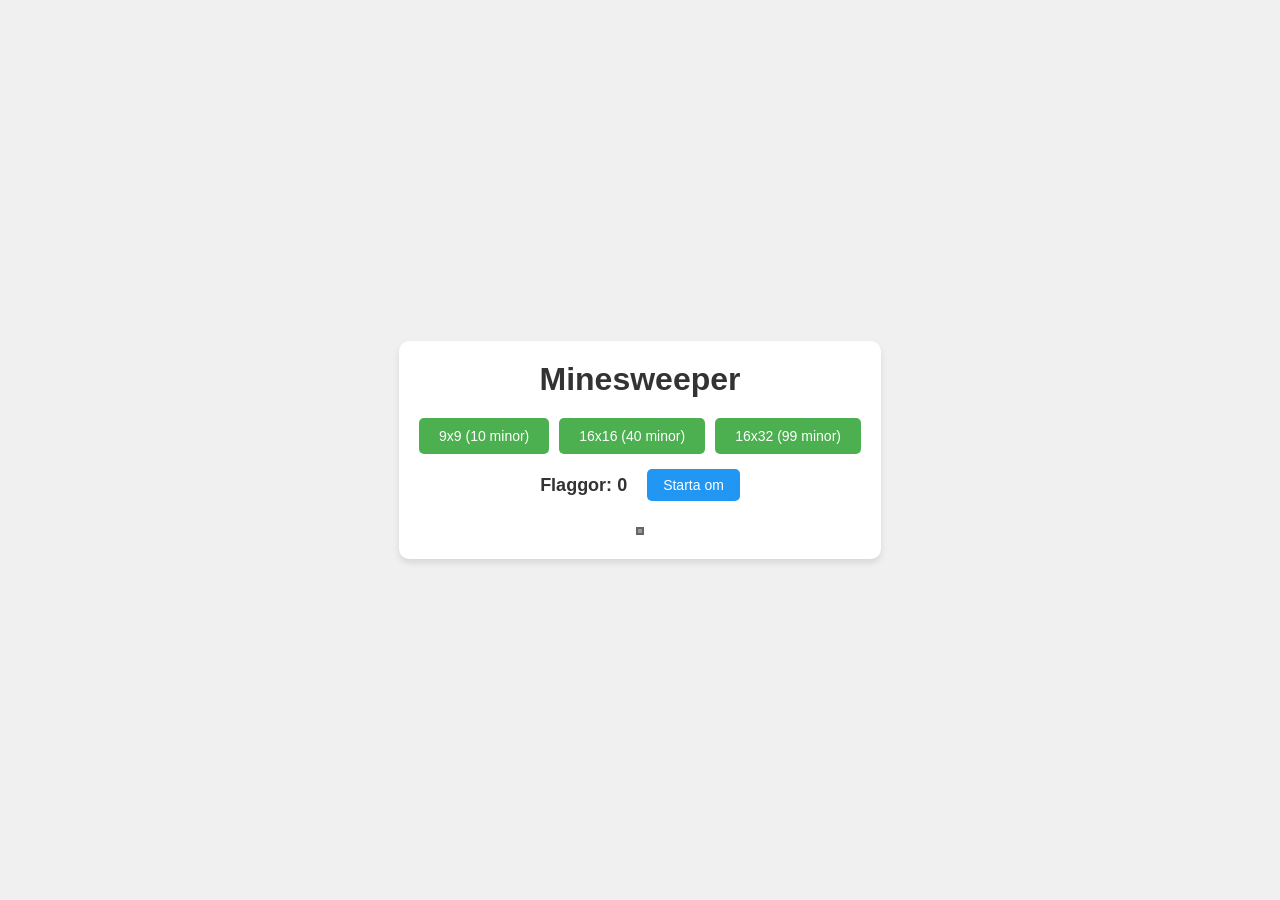
<file: index.html>
<!DOCTYPE html>
<html lang="sv">
<head>
    <meta charset="UTF-8">
    <meta name="viewport" content="width=device-width, initial-scale=1.0">
    <title>Minesweeper</title>
    <link rel="stylesheet" href="style.css">
</head>
<body>
    <div class="container">
        <h1>Minesweeper</h1>
        
        <div class="game-controls">
            <div class="difficulty-selector">
                <button onclick="startNewGame(9, 9, 10)" class="difficulty-btn">9x9 (10 minor)</button>
                <button onclick="startNewGame(16, 16, 40)" class="difficulty-btn">16x16 (40 minor)</button>
                <button onclick="startNewGame(16, 32, 99)" class="difficulty-btn">16x32 (99 minor)</button>
            </div>
            
            <div class="game-info">
                <div class="score-counter">Flaggor: <span id="flagCount">0</span></div>
                <button onclick="resetGame()" class="restart-btn">Starta om</button>
            </div>
        </div>
        
        <div id="gameBoard" class="game-board"></div>
    </div>

    <script src="minesweep.js"></script>
</body>
</html>
</file>
<file: style.css>
* {
    margin: 0;
    padding: 0;
    box-sizing: border-box;
}

body {
    font-family: Arial, sans-serif;
    background-color: #f0f0f0;
    display: flex;
    justify-content: center;
    align-items: center;
    min-height: 100vh;
}

.container {
    background-color: white;
    border-radius: 10px;
    padding: 20px;
    box-shadow: 0 4px 6px rgba(0, 0, 0, 0.1);
    text-align: center;
}

h1 {
    color: #333;
    margin-bottom: 20px;
}

.game-controls {
    margin-bottom: 20px;
}

.difficulty-selector {
    display: flex;
    gap: 10px;
    justify-content: center;
    margin-bottom: 15px;
    flex-wrap: wrap;
}

.difficulty-btn {
    padding: 10px 20px;
    background-color: #4CAF50;
    color: white;
    border: none;
    border-radius: 5px;
    cursor: pointer;
    font-size: 14px;
    transition: background-color 0.3s;
}

.difficulty-btn:hover {
    background-color: #45a049;
}

.game-info {
    display: flex;
    justify-content: center;
    align-items: center;
    gap: 20px;
    margin-bottom: 15px;
}

.score-counter {
    font-size: 18px;
    font-weight: bold;
    color: #333;
}

.restart-btn {
    padding: 8px 16px;
    background-color: #2196F3;
    color: white;
    border: none;
    border-radius: 5px;
    cursor: pointer;
    font-size: 14px;
    transition: background-color 0.3s;
}

.restart-btn:hover {
    background-color: #1976D2;
}

.game-board {
    display: inline-grid;
    gap: 1px;
    background-color: #999;
    border: 2px solid #666;
    padding: 2px;
}

.cell {
    width: 30px;
    height: 30px;
    background-color: #ccc;
    border: 2px solid;
    border-color: #fff #999 #999 #fff;
    display: flex;
    justify-content: center;
    align-items: center;
    font-weight: bold;
    cursor: pointer;
    user-select: none;
    font-size: 14px;
}

.cell.revealed {
    border: 1px solid #999;
    background-color: #ddd;
}

.cell.flag::before {
    content: "🚩";
    font-size: 14px;
}

.cell.mine.revealed::before {
    content: "💣";
    font-size: 14px;
}

/* Färger för siffror */
.cell[data-value="1"] { color: blue; }
.cell[data-value="2"] { color: green; }
.cell[data-value="3"] { color: red; }
.cell[data-value="4"] { color: purple; }
.cell[data-value="5"] { color: maroon; }
.cell[data-value="6"] { color: turquoise; }
.cell[data-value="7"] { color: black; }
.cell[data-value="8"] { color: gray; }
</file>
